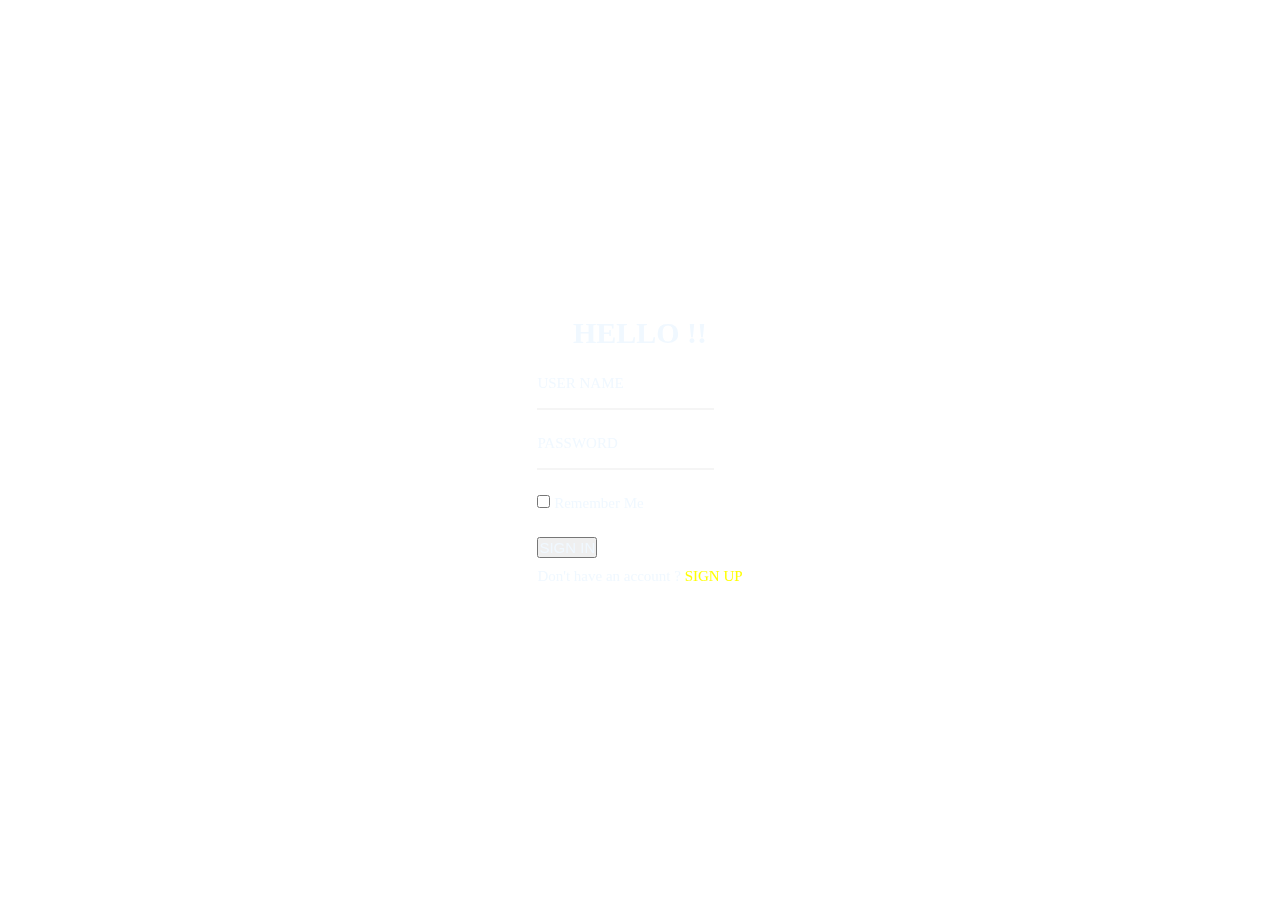
<file: forms project/index.html>
<!DOCTYPE html>
<html lang="en">
<head>
    <meta charset="UTF-8">
    <meta http-equiv="X-UA-Compatible" content="IE=edge">
    <meta name="viewport" content="width=device-width, initial-scale=1.0">
    <title>sign in</title>

    <link href="https://cdn.jsdelivr.net/npm/bootstrap@5.3.0-alpha3/dist/css/bootstrap.min.css" rel="stylesheet" integrity="sha384-KK94CHFLLe+nY2dmCWGMq91rCGa5gtU4mk92HdvYe+M/SXH301p5ILy+dN9+nJOZ" crossorigin="anonymous">
<script src="https://cdn.jsdelivr.net/npm/bootstrap@5.3.0-alpha3/dist/js/bootstrap.bundle.min.js" integrity="sha384-ENjdO4Dr2bkBIFxQpeoTz1HIcje39Wm4jDKdf19U8gI4ddQ3GYNS7NTKfAdVQSZe" crossorigin="anonymous"></script>
<link rel="stylesheet" href="style.css">

<script src="form.js"></script>
</head>
<body>

        <div class="login">
        <h1>HELLO !!</h1>
<form name="myform" onsubmit="return login()">
    <div class="form-group">
        <label class="form-lable" for="username">USER NAME</label><br>
        <input type="text" class="form-control" id="username">
        <span id="one" style="color: red;"></span>
    </div>

    <div class="form-group">
        <label class="form-lable" for="password">PASSWORD</label><br>
        <input type="password" class="form-control" id="password"> 
        <span id="two" style="color: red;"></span>
    </div>
    <div class="form-group">
        <input type="checkbox" id="check">
        <label class="form-lable" for="check">Remember Me</label>
    </div>
    <div class="form-group">
        <input type="submit" class="btn w-100" value="SIGN IN">
    </div>
    Don't have an account ? <a href="register.html">SIGN UP</a>
 
</form>

    </div>
    

</body>
</html>
</file>
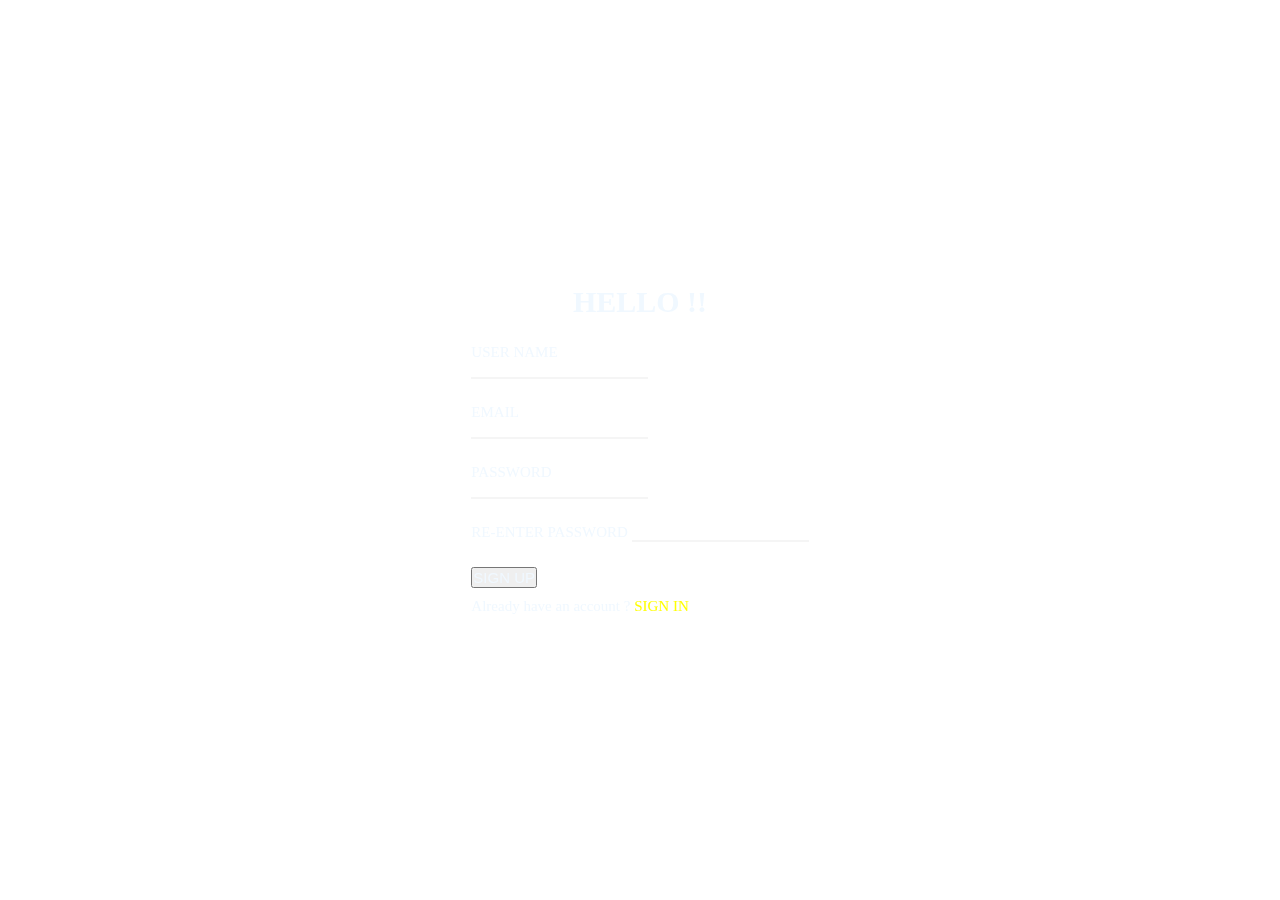
<file: forms project/register.html>
<!DOCTYPE html>
<html lang="en">
<head>
    <meta charset="UTF-8">
    <meta http-equiv="X-UA-Compatible" content="IE=edge">
    <meta name="viewport" content="width=device-width, initial-scale=1.0">
    <title>sign up</title>

    <link href="https://cdn.jsdelivr.net/npm/bootstrap@5.3.0-alpha3/dist/css/bootstrap.min.css" rel="stylesheet" integrity="sha384-KK94CHFLLe+nY2dmCWGMq91rCGa5gtU4mk92HdvYe+M/SXH301p5ILy+dN9+nJOZ" crossorigin="anonymous">
<script src="https://cdn.jsdelivr.net/npm/bootstrap@5.3.0-alpha3/dist/js/bootstrap.bundle.min.js" integrity="sha384-ENjdO4Dr2bkBIFxQpeoTz1HIcje39Wm4jDKdf19U8gI4ddQ3GYNS7NTKfAdVQSZe" crossorigin="anonymous"></script>

<link rel="stylesheet" href="register.css">
<script src="form.js"></script>
</head>
<body>

    <div class="register">
        <h1>HELLO !!</h1>
<form name="myform" onsubmit="return register()">
    <div class="form-group">
        <label class="form-lable" for="username">USER NAME</label><br>
        <input type="text" class="form-control" id="username">
        <span id="one" style="color: red;"></span>
    </div>

    <div class="form-group">
        <label class="form-lable" for="email">EMAIL</label><br>
        <input type="text" class="form-control" id="email">
        <span id="two" style="color: red;"></span>
    </div>

    <div class="form-group">
        <label class="form-lable" for="password">PASSWORD</label><br>
        <input type="password" class="form-control" id="password"> 
        <span id="three" style="color: red;"></span>
    </div>
    <div class="form-group">
        <label class="form-lable" for="repassword">RE-ENTER PASSWORD</label>
        <input type="password" class="form-control" id="repassword">
        <span id="four" style="color: red;"></span>
    </div>
    <div class="form-group">
        <input type="submit" class="btn w-100" value="SIGN UP">
    </div>
    Already have an account ? <a href="index.html">SIGN IN</a>
 
</form>

    </div>
    
</body>
</html>
</file>
<file: forms project/style.css>
*
{
    padding: 0;
    margin: 0;
    box-sizing: border-box;
}

body
{
    justify-content: center;
    height:100vh;
    display: flex;
    align-items: center;
    background-image: url("https://images.pexels.com/photos/1933316/pexels-photo-1933316.jpeg?auto=compress&cs=tinysrgb&w=1260&h=750&dpr=2");
    background-size: cover;
}
.login
{
    color:aliceblue;
    background-color: transparent;
    backdrop-filter: blur(8px);
    padding: 30px;
    border-radius: 12px;

}
h1
{
font-size: 30px;
text-align: center;
}
form
{
    font-size: 15px;

}
.form-group
{
    margin-top: 25px;
    margin-bottom: 10px;
}
.form-control
{
    color: aliceblue;
    background: transparent;
    border: transparent;
    border-radius: 0;
    border-bottom:2px solid whitesmoke;
}
.btn
{
    color: aliceblue;
    font-size:15px ;
}
a
{
    text-decoration: none;
    color: yellow;
}
</file>
<file: forms project/register.css>
*
{
    padding: 0;
    margin: 0;
    box-sizing: border-box;
}

body
{
    justify-content: center;
    height:100vh;
    display: flex;
    align-items: center;
    background-image: url("https://images.pexels.com/photos/1933316/pexels-photo-1933316.jpeg?auto=compress&cs=tinysrgb&w=1260&h=750&dpr=2");
    background-size: cover;
}
.register
{
    color:aliceblue;
    background-color: transparent;
    backdrop-filter: blur(8px);
    padding: 30px;
    border-radius: 12px;
}
h1
{
font-size: 30px;
text-align: center;
}
form
{
    font-size: 15px;

}
.form-group
{
    margin-top: 25px;
    margin-bottom: 10px;
}
.form-control
{
    color: aliceblue;
    background: transparent;
    border: transparent;
    border-radius: 0;
    border-bottom:2px solid whitesmoke;
}
.btn
{
    color: aliceblue;
    font-size:15px ;
}
a
{
    text-decoration: none;
    color: yellow;
}
</file>
